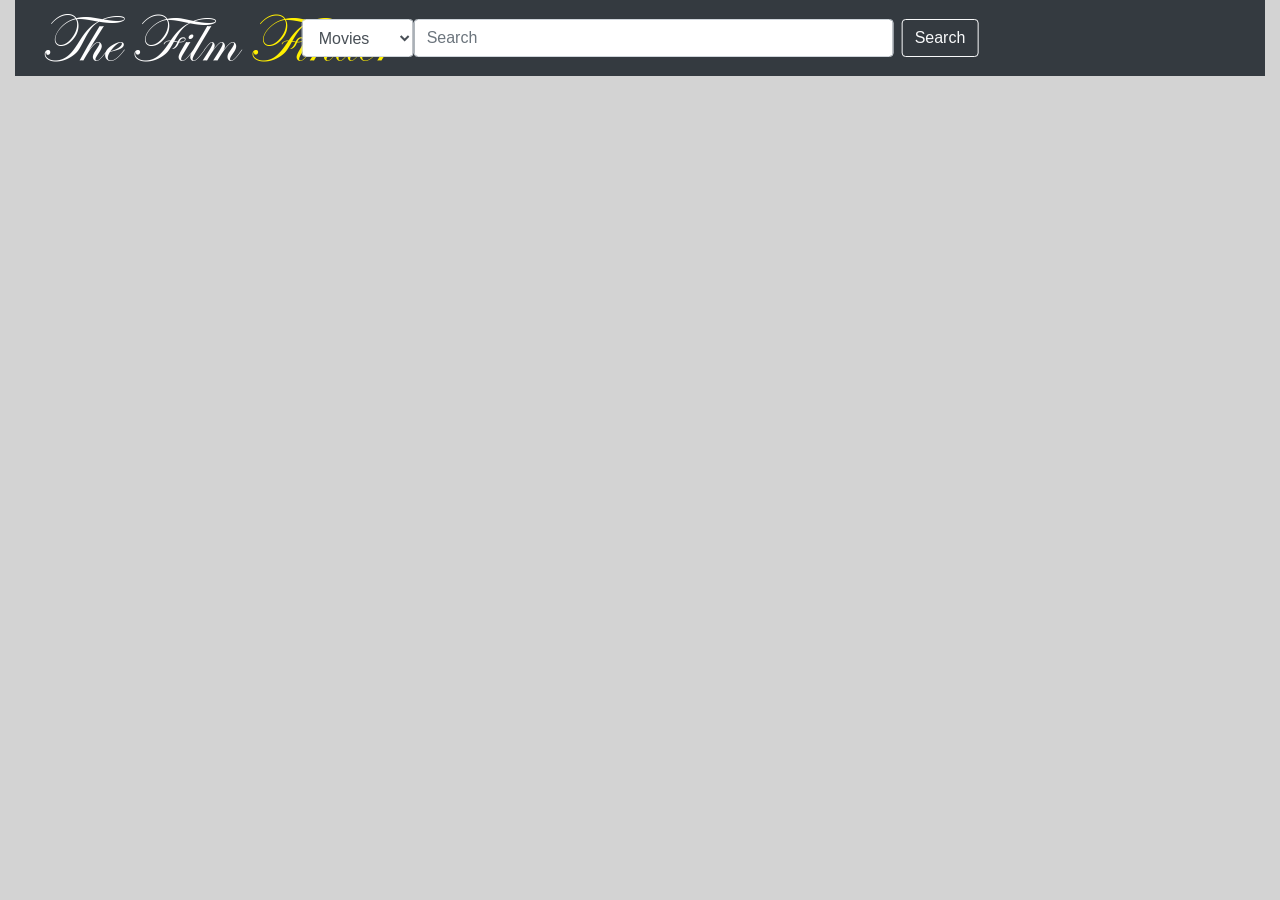
<file: index.html>
<!doctype html>
<html lang="en">

<head>
    <title>Películas OMBD</title>
    <!-- Required meta tags -->
    <meta charset="utf-8">
    <meta name="viewport" content="width=device-width, initial-scale=1, shrink-to-fit=no">

    <!-- Bootstrap CSS -->
    <link rel="stylesheet" href="https://stackpath.bootstrapcdn.com/bootstrap/4.3.1/css/bootstrap.min.css"
        integrity="sha384-ggOyR0iXCbMQv3Xipma34MD+dH/1fQ784/j6cY/iJTQUOhcWr7x9JvoRxT2MZw1T" crossorigin="anonymous">

    <!-- Mi CSS-->
    <link rel="stylesheet" href="styles/styles.css" type="text/css">

    <!-- Optional JavaScript -->

    <!-- jQuery first, then Popper.js, then Bootstrap JS -->
    <script src="https://code.jquery.com/jquery-3.3.1.slim.min.js"
        integrity="sha384-q8i/X+965DzO0rT7abK41JStQIAqVgRVzpbzo5smXKp4YfRvH+8abtTE1Pi6jizo"
        crossorigin="anonymous"></script>
    <script src="https://cdnjs.cloudflare.com/ajax/libs/popper.js/1.14.7/umd/popper.min.js"
        integrity="sha384-UO2eT0CpHqdSJQ6hJty5KVphtPhzWj9WO1clHTMGa3JDZwrnQq4sF86dIHNDz0W1"
        crossorigin="anonymous"></script>
    <script src="https://stackpath.bootstrapcdn.com/bootstrap/4.3.1/js/bootstrap.min.js"
        integrity="sha384-JjSmVgyd0p3pXB1rRibZUAYoIIy6OrQ6VrjIEaFf/nJGzIxFDsf4x0xIM+B07jRM"
        crossorigin="anonymous"></script>
    <!--Script JQuery-->
    <script src="https://code.jquery.com/jquery-3.4.1.js"
        integrity="sha256-WpOohJOqMqqyKL9FccASB9O0KwACQJpFTUBLTYOVvVU=" crossorigin="anonymous"></script>

    <!-- Script para el funcionamiento de la página-->
    <script src="./js/main.js"></script>

</head>

<body>
    <div class="container-fluid">
        <div class="row">
            <div class="col">
                <nav class="navbar navbar-expand-lg navbar-dark bg-dark">
                    <a class="navbar-brand" href="javascript:window.location.href=window.location.href">
                        <img id="logo" src="images/logo.png" width="375" height="50" alt="Logo Megatrix">
                    </a>
                    <button class="navbar-toggler" type="button" data-toggle="collapse"
                        data-target="#navbarSupportedContent" aria-controls="navbarSupportedContent"
                        aria-expanded="false" aria-label="Toggle navigation">
                        <span class="navbar-toggler-icon"></span>
                    </button>

                    <div id="filter" class="collapse navbar-collapse" id="navbarSupportedContent">
                        <select class="form-control" style="width:7rem">
                            <option>Movies</option>
                            <option>Series</option>
                        </select>

                        <input id="keywords" class="form-control mr-sm-2" style="width:30rem" type="search"
                            placeholder="Search" aria-label="Search">
                        <button id="search" class="btn btn-outline-light my-2 my-sm-0" type="submit">Search</button>
                    </div>
                </nav>
            </div>
        </div>
        <div class="row">
            <div class="col-12">
                <!--Aquí es donde comienza la maquetación de las películas-->
                <div class="row list">

                </div>
            </div>
        </div>

        <!-- Modal -->
        <div class="modal" id="movieDetails" tabindex="-1" role="dialog" aria-labelledby="exampleModalCenterTitle"
            aria-hidden="true">
            <div class="modal-dialog modal-dialog-centered modal-lg dialog-scrollable" role="document">
                <div class="modal-content">
                    <div class="modal-header">
                        <h5 class="modal-title" id="movieTitle"></h5>
                        <button type="button" id="closeDescription" class="close" data-dismiss="modal"
                            aria-label="Close">
                            <span aria-hidden="true">&times;</span>
                        </button>
                    </div>
                    <div class="modal-body row">
                        <div class="col-md-4 col-12" id="moviePoster"></div>
                        <div class="col-md-8 col-12">
                            <ul class="list-group list-group-flush">
                                <li class="list-group-item" id="duration"></li>
                                <li class="list-group-item" id="genre"></li>
                                <li class="list-group-item" id="released"></li>
                                <li class="list-group-item" id="year"></li>
                                <li class="list-group-item" id="country"></li>
                                <li class="list-group-item" id="actors"></li>
                                <li class="list-group-item" id="movieDescription"></li>
                                <li class="list-group-item" id="rating"></li>
                            </ul>
                        </div>
                    </div>
                </div>

            </div>

</body>

</html>
</file>
<file: styles/styles.css>
.card{
    margin: 1rem;
}

body{
    background: lightgray;
}

.list{
    margin-left: 4rem;
}

#movieDetails{
    background-color: rgba(165, 165, 165, 0.8);
}

#filter {
    position: absolute!important;
    left: 50%!important;
    transform: translatex(-50%)!important;
}
</file>
